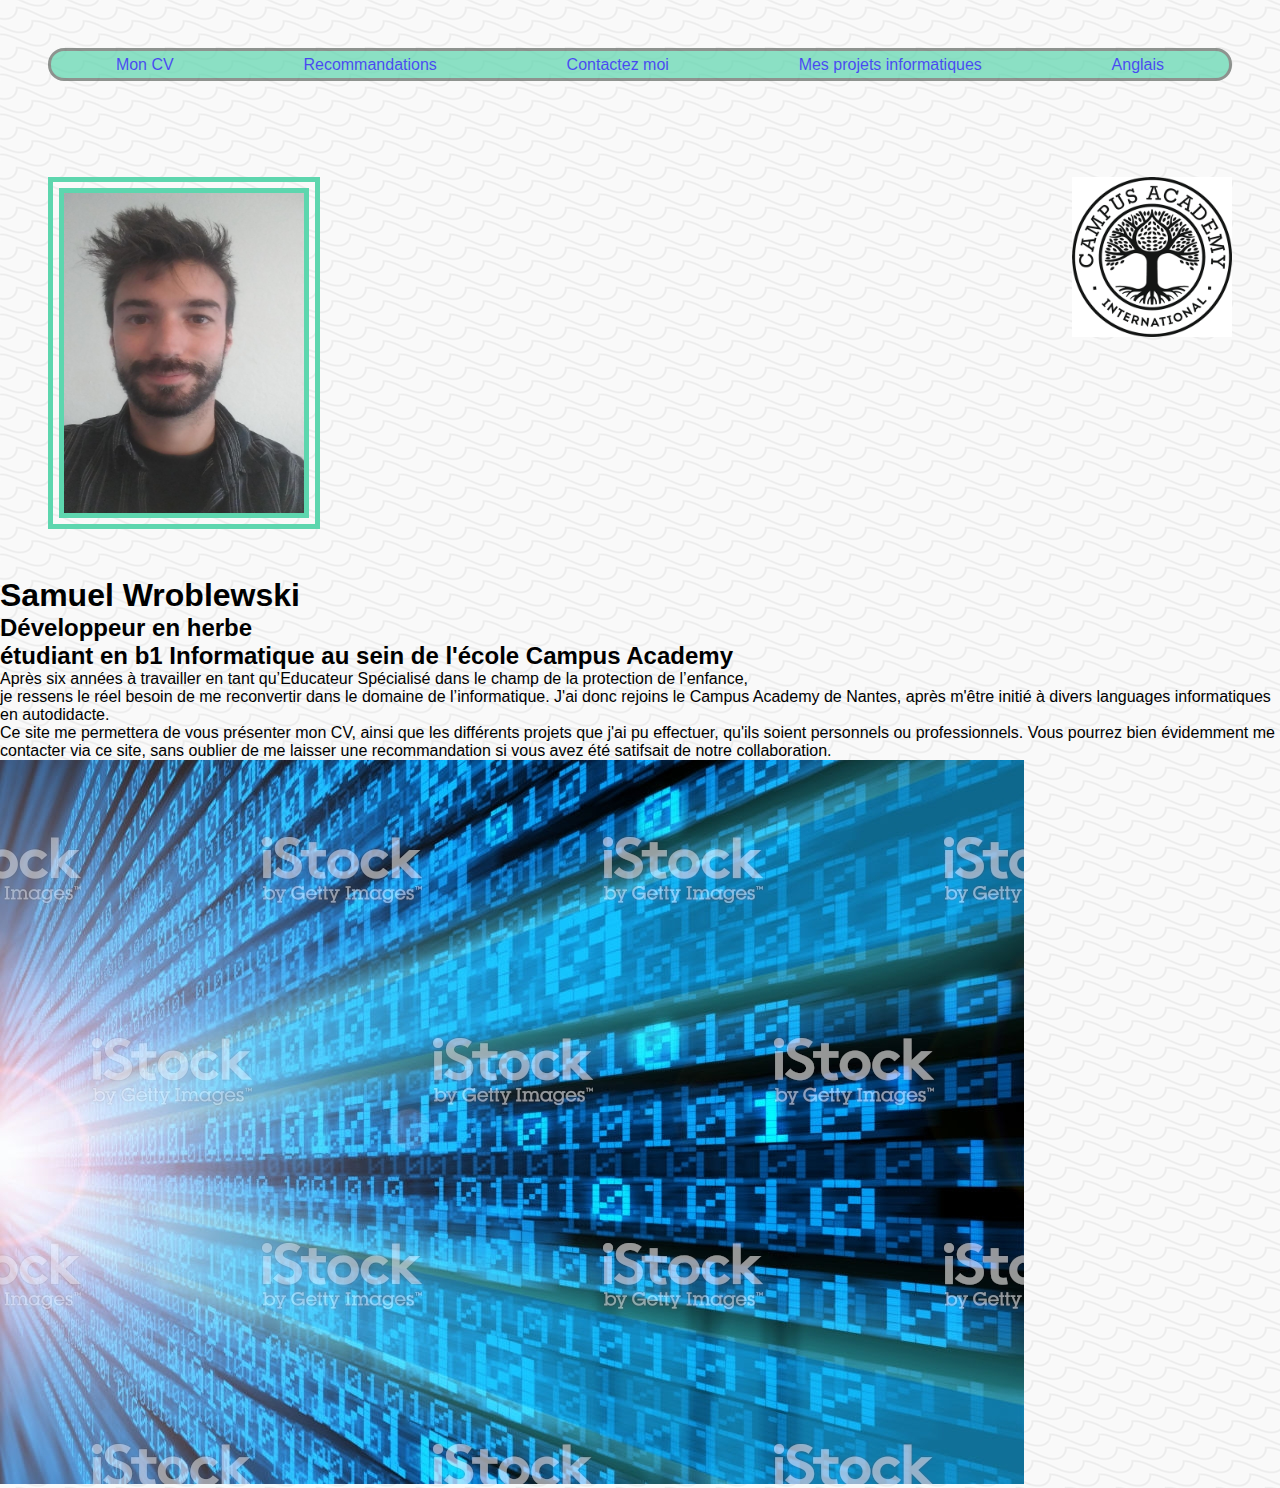
<file: index.html>
<!DOCTYPE html>
<html lang="fr">
<head>
    <meta charset="UTF-8">
    <meta name="viewport" content="width=device-width, initial-scale=1.0">
    <meta http-equiv="X-UA-Compatible" content="ie=edge">
    <link rel="stylesheet" href="style.css">
    <title>Accueil</title>
</head>
<body>
    <header>
    <!-- Barre de navigation pour les menus-->
    <div id="navbarreid">
        <div class="navbarre"><a href="CV.html" class="lienscliquables">Mon CV</a></div>
        <div class="navbarre"><a href="recommandation.html" class="lienscliquables">Recommandations</a></div>
        <div class="navbarre"><a href="contact.html" class="lienscliquables">Contactez moi</a></div>
        <div class="navbarre"><a href="projets.html" class="lienscliquables">Mes projets informatiques</a></div>
        <div class="navbarre"><a href="indexen.html" class="lienscliquables">Anglais</a></div>
        </div> 
    </header>
   
    
    <!-- Images de la page de présentation chacune une id différentes pour la taille-->
      <img src="images/Photo CV2.jpg" alt="photo createur" id="photopresentation">
      <img id="logoEcole" src="images/logocampusacademy.png" alt="logo école">
      <div class="clearfloat"></div>

      
    <!-- présentation de l'étudiant et image  -->
      <h1>Samuel Wroblewski</h1>
      <h2>Développeur en herbe <br> étudiant en b1 Informatique au sein de l'école Campus Academy</h2>
      <div id="clearfloat"></div>
      <div id="textepresentation">
          Après six années à travailler en tant qu’Educateur Spécialisé dans le champ de la protection de l’enfance, <br>
        je ressens le réel besoin de me reconvertir dans le domaine de l’informatique.
        J'ai donc rejoins le Campus Academy de Nantes, après m'être initié à divers languages informatiques en autodidacte. <br>
        Ce site me permettera de vous présenter mon CV, ainsi que les différents projets que j'ai pu effectuer, qu'ils soient personnels ou professionnels.
        Vous pourrez bien évidemment me contacter via ce site, sans oublier de me laisser une recommandation si vous avez été satifsait de notre collaboration.
        </div>
    
    <div id="clearfloat"></div>
    <img src="images/photoinformatique.jpg" alt="theme informatique" class="photoinfo">
      

</body>
</html>
</file>
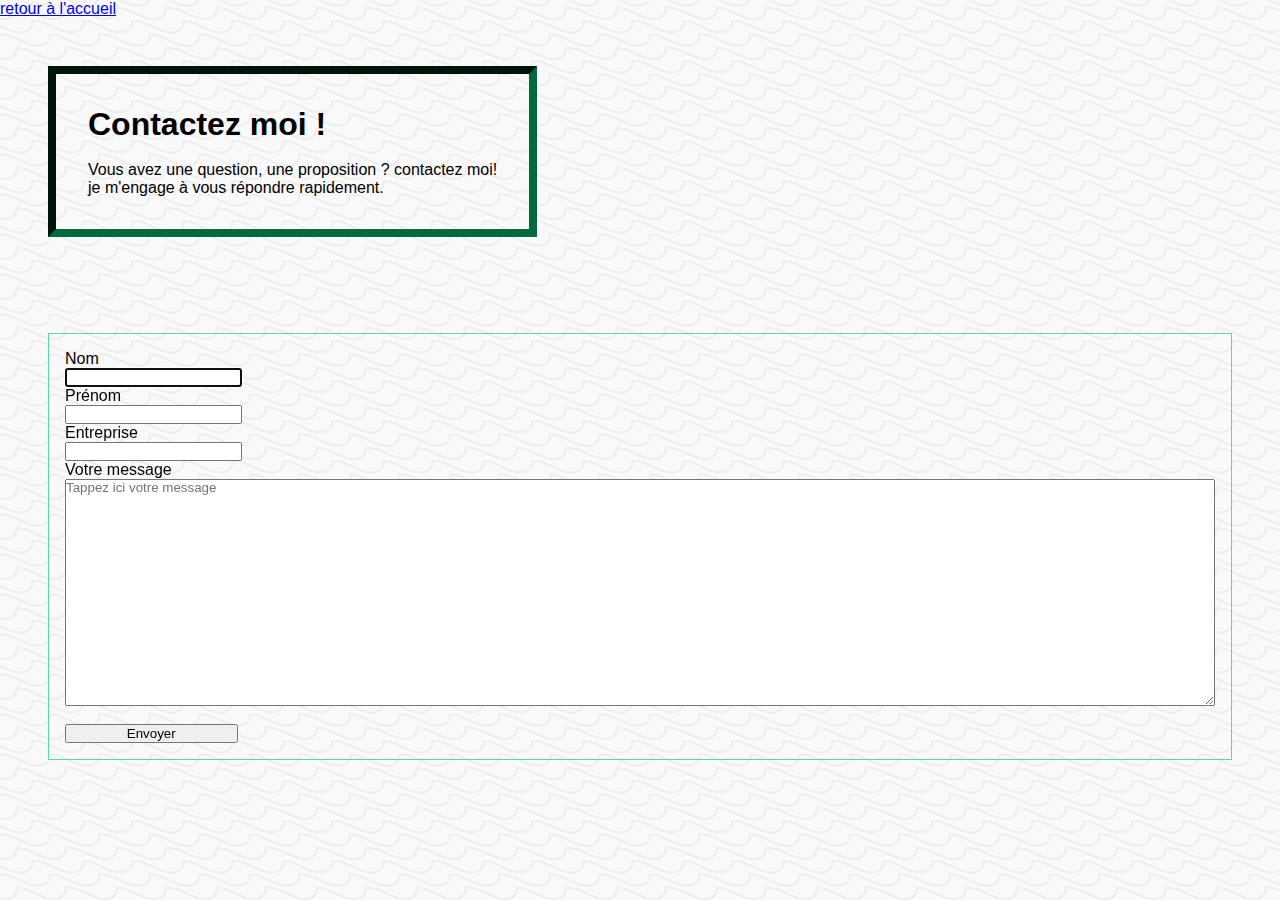
<file: contact.html>
<!DOCTYPE html>
<html lang="fr">
<head>
    <meta charset="UTF-8">
    <meta name="viewport" content="width=device-width, initial-scale=1.0">
    <meta http-equiv="X-UA-Compatible" content="ie=edge">
    <link rel="stylesheet" href="style.css">
    <title>Contactez moi</title>
</head>
<body>
    <!-- Lien retour en page index-->

    <a href="index.html">retour à l'accueil</a> <br>

    <!-- header, commun a plusieurs pages -->

    <header class="header">

        <h1>Contactez moi !</h1><br>
        <p>Vous avez une question, une proposition ? contactez moi! <br>je m'engage à vous répondre rapidement.</p>

    </header>
    
    <!-- Creation Formulaire, qui sera lié a la base de donnée en fevrier-->

    <div class="formulaire">

        <label for="nom">Nom</label>
        <input type="text" name="nom" id="nom" autofocus class="formulaires">

        <label for="prénom">Prénom</label>
        <input type="text" name="prénom" id="prénom" class="formulaires">

        <label for="entreprise">Entreprise</label>
        <input type="text" name="entreprise" id="entreprise" class="formulaires">

        <label for="message">Votre message</label>
        <textarea rows="15" cols="10" type="text" name="message" id="message" placeholder="Tappez ici votre message"></textarea>
        
        <br>

        <input type="submit" value="Envoyer" class="formulaires">

    </div>







</body>
</html>
</file>
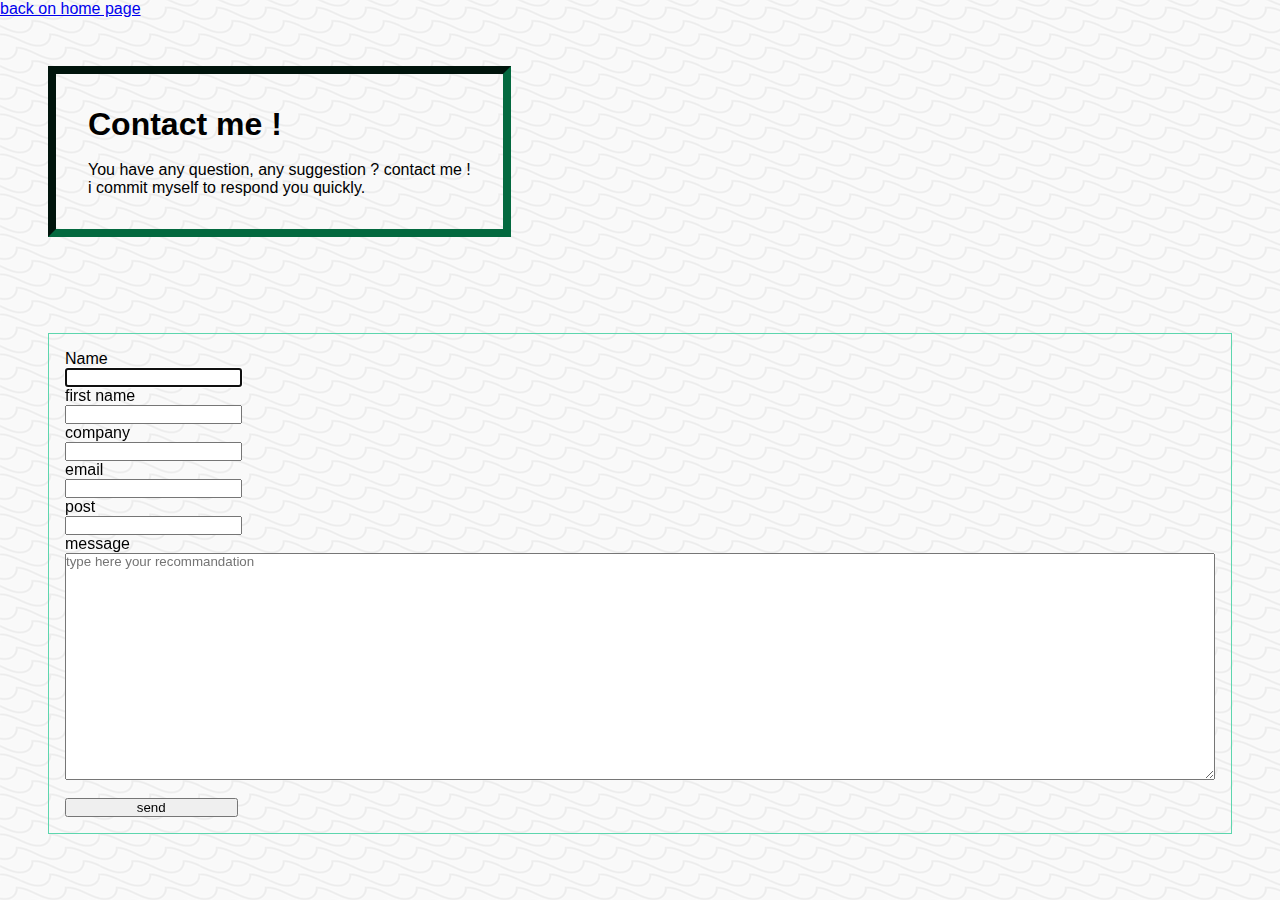
<file: contacten.html>
<!DOCTYPE html>
<html lang="en">
<head>
    <meta charset="UTF-8">
    <meta name="viewport" content="width=device-width, initial-scale=1.0">
    <meta http-equiv="X-UA-Compatible" content="ie=edge">
    <link rel="stylesheet" href="style.css">
    <title>Contactez moi</title>
</head>
<body>

    <!-- Lien retour en page index-->

    <a href="indexen.html">back on home page</a> <br>

    <!-- header, commun a plusieurs pages -->

    <header class="header">
        <h1>Contact me !</h1><br>
        <p> You have any question, any suggestion ? contact me ! <br> i commit myself to respond you quickly.</p>
    </header>


    <!-- Creation Formulaire, qui sera lié a la base de donnée en fevrier-->
    
    <div class="formulaire">

    <label for="nom">Name</label>
    <input type="text" name="nom" id="nom" autofocus class="formulaires">

    <label for="prénom">first name</label>
    <input type="text" name="prénom" id="prénom" class="formulaires">

    <label for="entreprise">company</label>
    <input type="text" name="entreprise" id="entreprise" class="formulaires">

    <label for="email">email</label>
    <input type="email" name="email" id="email" class="formulaires">

    <label for="poste">post</label>
    <input type="text" name="poste" id="poste" class="formulaires">

    <label for="recommandation">message</label>
    <textarea rows="15" cols="10" type="text" name="recommandation" id="recommandation" placeholder="type here your recommandation"></textarea>
    
    <br>

    <input type="submit" value="send" class="formulaires">

    </div>







</body>
</html>
</file>
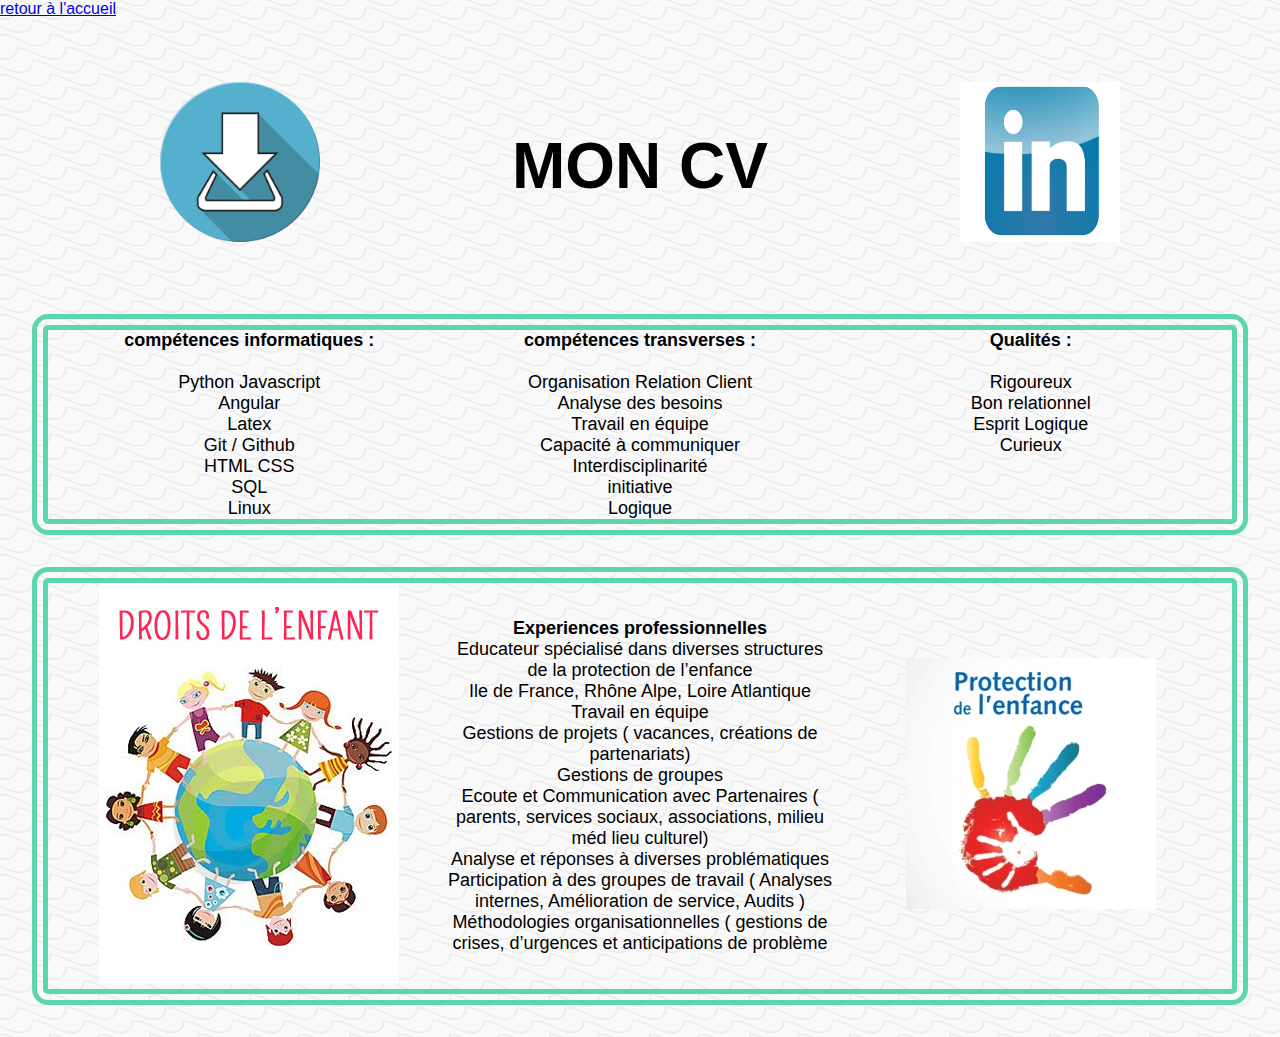
<file: CV.html>
<!DOCTYPE html>
<html lang="fr">
<head>
    <meta charset="UTF-8">
    <meta name="viewport" content="width=device-width, initial-scale=1.0">
    <meta http-equiv="X-UA-Compatible" content="ie=edge">
    <link rel="stylesheet" href="style.css">
    <title>CV</title>

</head>
<body>
    <!-- Lien retour en page index-->
    <a href="index.html">retour à l'accueil</a>

    <!-- header CV, il est différent des autres pour y intégrer les liens   -->

    <header id="headerCv">

        <a href="contenu/CV Samuel Wroblewski.pdf"><img src="images/telechargez.png" alt="logo téléchargement" class="imagecliquable"></a>
        <h1>MON CV</h1>
        <a href="https://www.linkedin.com/in/samuel-wroblewski-a7a722195/"><img src="images/LinkedIn-logo.jpg" alt="linkedin" class="imagecliquable"></a>

    </header>
    
    <!-- affichage des tableaux de compétences-->

    <div id="tableauCV">
        <div class="categorieCV"> <strong> compétences informatiques :</strong><br><br>

            Python
            Javascript<br>
            Angular<br>
            Latex<br>
            Git / Github<br>
            HTML CSS<br>
            SQL<br>
            Linux </div>

        <div class="categorieCV"> <strong> compétences transverses :</strong><br> <br>  

            Organisation
            Relation Client<br>
            Analyse des besoins<br>
            Travail en équipe<br>
            Capacité à communiquer<br>
            Interdisciplinarité<br>
            initiative<br>
            Logique </div>

        <div class="categorieCV"><strong> Qualités : </strong><br><br> 


            Rigoureux<br>
            Bon relationnel<br>
            Esprit Logique<br>
            Curieux<br> <br><br><br>

        </div>


    </div>

    <div id="tableauCV"> 
        <div class="categorieCV"><img src="images/Les-droits-de-l-enfant.jpg" alt=""></div>


        <div class="categorieCV"><strong>Experiences professionnelles <br></strong>
            Educateur spécialisé dans diverses structures de la protection de l’enfance<br>
            Ile de France, Rhône Alpe, Loire Atlantique<br>
            Travail en équipe<br>
            Gestions de projets ( vacances, créations de partenariats)<br>
            Gestions de groupes<br>
            Ecoute et Communication avec Partenaires ( parents, services sociaux, associations, milieu méd
            lieu culturel)<br>
            Analyse et réponses à diverses problématiques<br>
            Participation à des groupes de travail ( Analyses internes, Amélioration de service, Audits )<br>
            Méthodologies organisationnelles ( gestions de crises, d’urgences et anticipations de problème<br>
    
        </div>
        
        <div class="categorieCV"><img src="images/protection enfance.jpg" alt=""></div>

    </div>

</body>
</html>
</file>
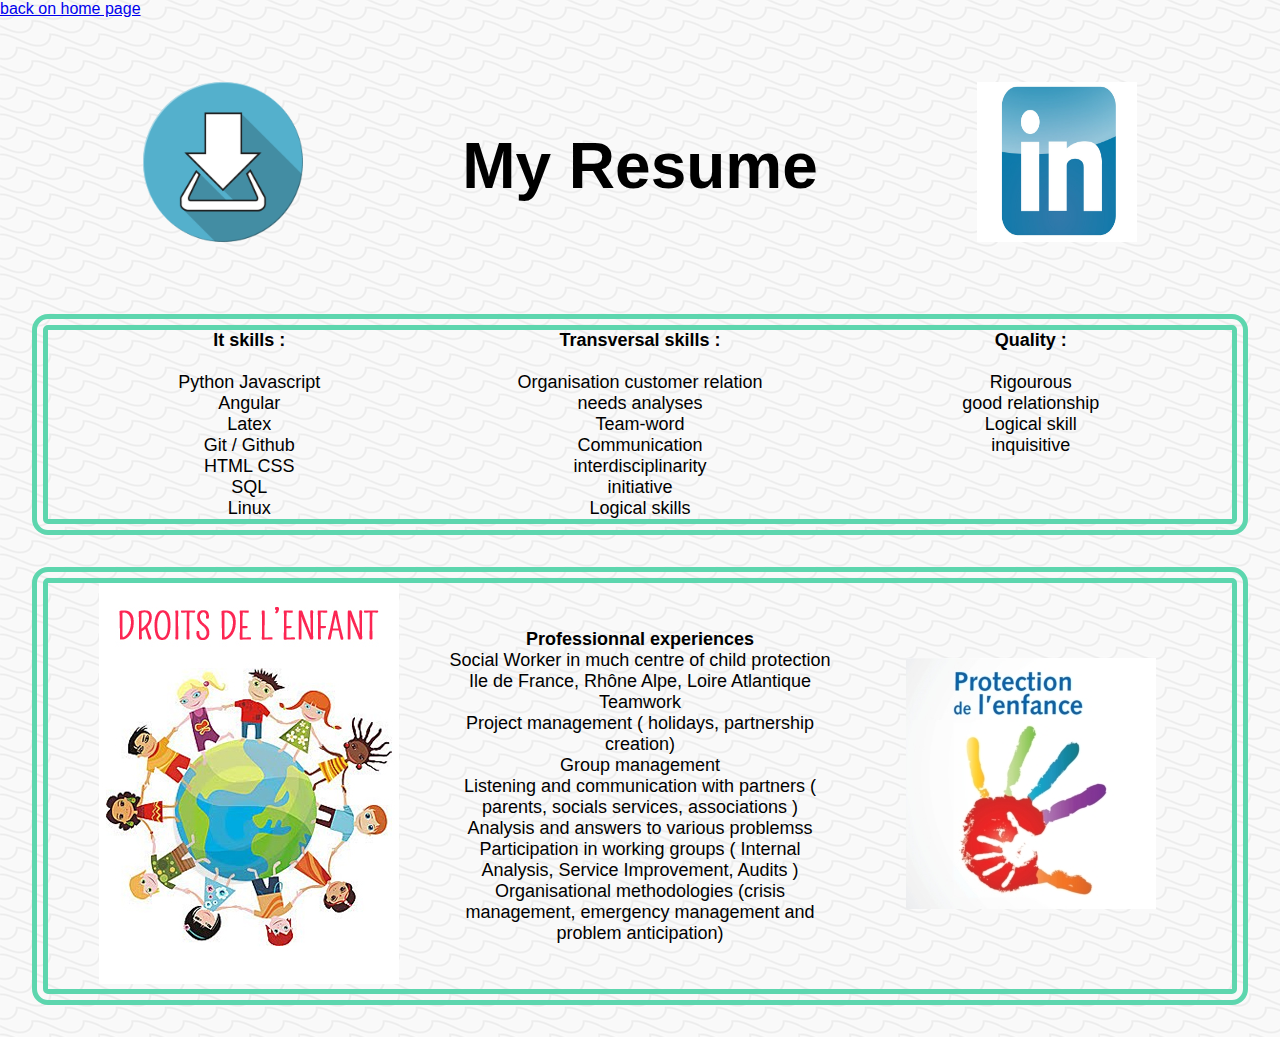
<file: CVen.html>
<!DOCTYPE html>
<html lang="en">
<head>
    <meta charset="UTF-8">
    <meta name="viewport" content="width=device-width, initial-scale=1.0">
    <meta http-equiv="X-UA-Compatible" content="ie=edge">
    <link rel="stylesheet" href="style.css">
    <title>CV</title>

</head>
<body>
    <!-- Lien retour en page index-->

    <a href="indexen.html">back on home page</a>

    <!-- header CV, il est différent des autres pour y intégrer les liens   -->
    <header id="headerCv">
    
        <a href="contenu/CV Samuel Wroblewski.pdf"><img src="images/telechargez.png" alt="logo téléchargement" class="imagecliquable"></a>
        <h1>My Resume</h1>
        <a href="https://www.linkedin.com/in/samuel-wroblewski-a7a722195/"><img src="images/LinkedIn-logo.jpg" alt="linkedin" class="imagecliquable"></a>

    </header>

    <!-- affichage des tableaux de compétences-->
    
    <div id="tableauCV">
        <div class="categorieCV"> <strong> It skills :</strong><br><br> Python
            Javascript<br>
            Angular<br>
            Latex<br>
            Git / Github<br>
            HTML CSS<br>
            SQL<br>
            Linux </div>

        <div class="categorieCV"> <strong> Transversal skills :</strong><br> <br>  Organisation
           customer relation<br>
            needs analyses<br>
            Team-word<br>
            Communication<br>
            interdisciplinarity<br>
            initiative<br>
           Logical skills </div>

        <div class="categorieCV"><strong> Quality : </strong><br><br> 


            Rigourous<br>
            good relationship<br>
            Logical skill<br>
            inquisitive<br><br><br><br>
        </div>
    </div>




    <div id="tableauCV"> 
        <div class="categorieCV"><img src="images/Les-droits-de-l-enfant.jpg" alt="droit de l'enfant"></div>


        <div class="categorieCV"><strong>Professionnal experiences <br></strong>

            Social Worker in much centre of child protection<br>
            Ile de France, Rhône Alpe, Loire Atlantique<br>
            Teamwork<br>
            Project management ( holidays, partnership creation)<br>
            Group management<br>
            Listening and communication with partners ( parents, socials services, associations )<br>
            Analysis and answers to various problemss<br>
            Participation in working groups ( Internal Analysis, Service Improvement, Audits )<br>
            Organisational methodologies (crisis management, emergency management and problem anticipation)<br>

            </div>
        <div class="categorieCV"><img src="images/protection enfance.jpg" alt="protection de l'enfance"></div>

    </div>  


</body>
</html>
</file>
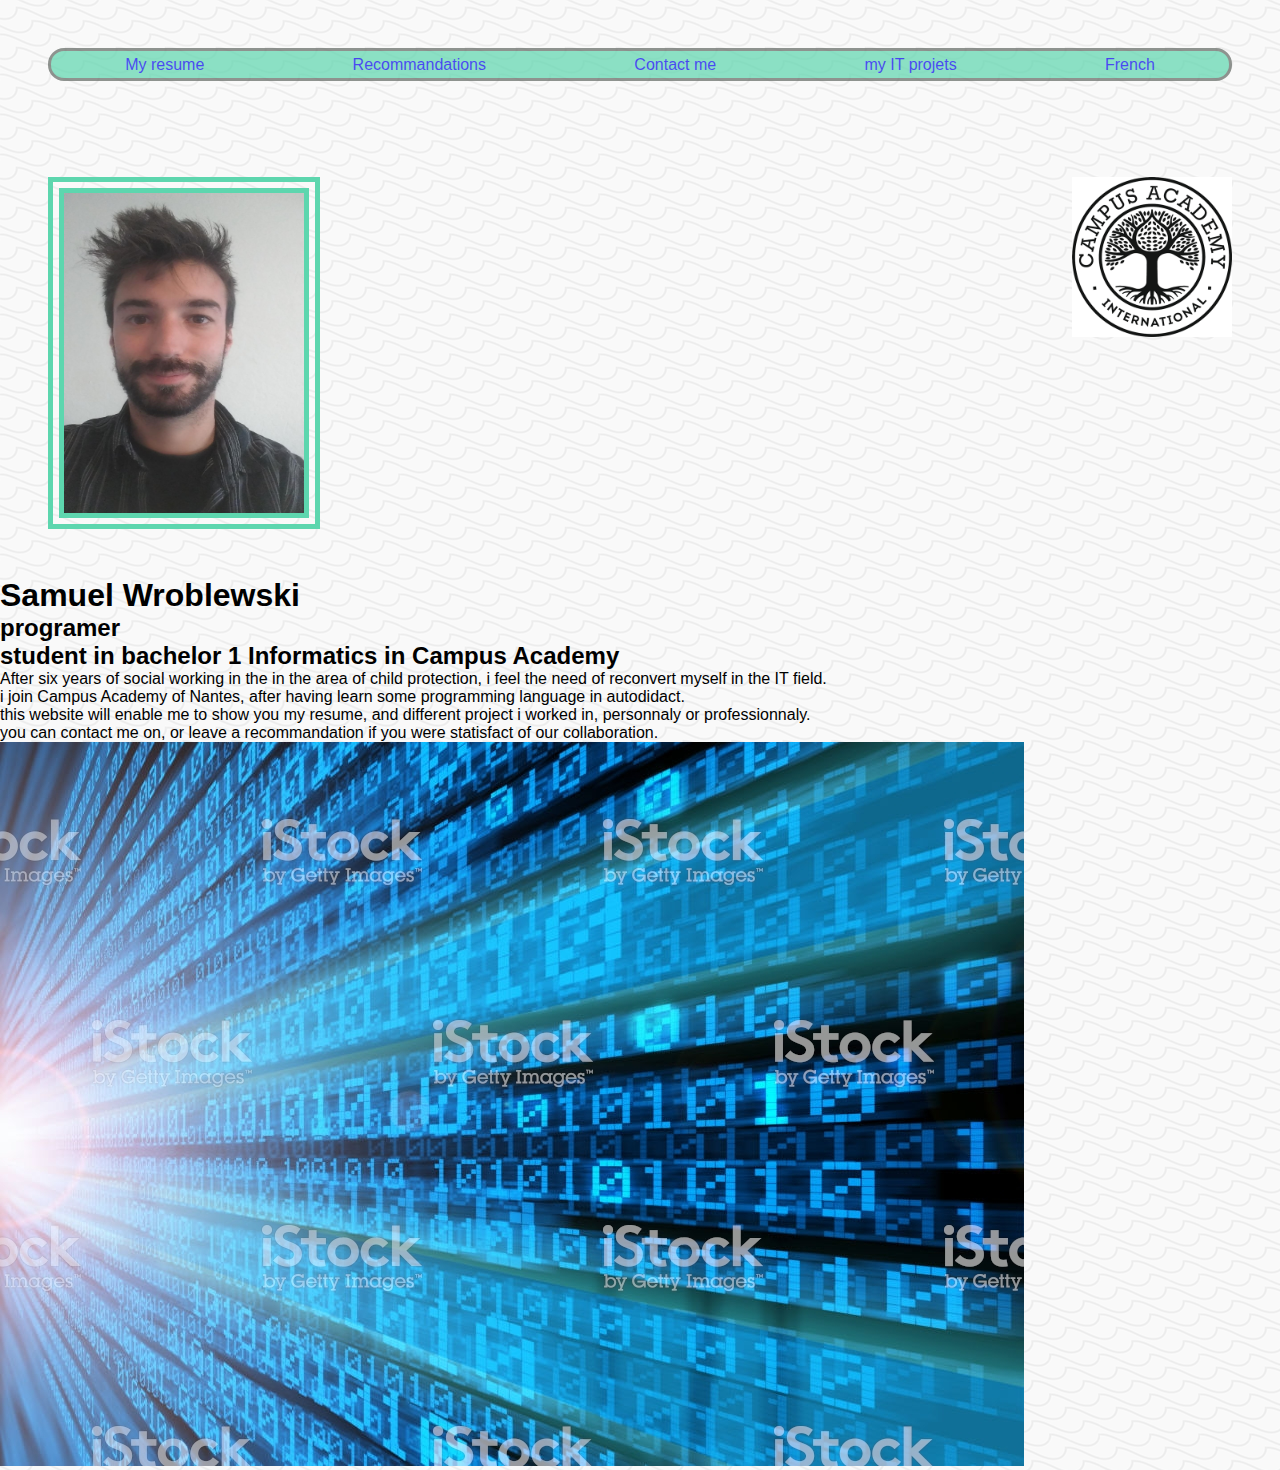
<file: indexen.html>
<!DOCTYPE html>
<html lang="en">
<head>
    <meta charset="UTF-8">
    <meta name="viewport" content="width=device-width, initial-scale=1.0">
    <meta http-equiv="X-UA-Compatible" content="ie=edge">
    <link rel="stylesheet" href="style.css">
    <title>Accueil</title>
</head>
<body>
<!-- Barre de navigation pour les menus-->
    <header>
    <div id="navbarreid">

        <div class="navbarre"><a href="CVen.html" class="lienscliquables">My resume</a></div>
        <div class="navbarre"><a href="recommandationen.html" class="lienscliquables">Recommandations</a></div>
        <div class="navbarre"><a href="contacten.html" class="lienscliquables">Contact me</a></div>
        <div class="navbarre"><a href="projetsen.html" class="lienscliquables">my IT projets</a></div>
        <div class="navbarre"><a href="index.html" class="lienscliquables">French</a></div>
            
        </div> 
    </header>
    
    <!-- Images de la page de présentation chacune une id différentes pour la taille-->
    
      <img src="images/Photo CV2.jpg" alt="photo createur" id="photopresentation">
      <img  src="images/logocampusacademy.png" alt="logo école" id="logoEcole">
    <div class="clearfloat"></div>
    <!-- présentation de l'étudiant et image  -->

      <h1>Samuel Wroblewski</h1>
      <h2>programer <br> student in bachelor 1 Informatics in Campus Academy</h2>
      <div id="clearfloat"></div>
      <div id="textepresentation">After six years of social working in the in the area of child protection, i feel the need of reconvert myself in the IT field.<br>
        i join Campus Academy of Nantes, after having learn some programming language in autodidact.<br>
        this website will enable me to show you my resume, and different project i worked in, personnaly or professionnaly.<br>
        you can contact me on, or leave a recommandation if you were statisfact of our collaboration.<br>
        </div>
    
    <div id="clearfloat"></div>

    <img src="images/photoinformatique.jpg" alt="theme informatique" class="photoinfo">
      

</body>
</html>
</file>
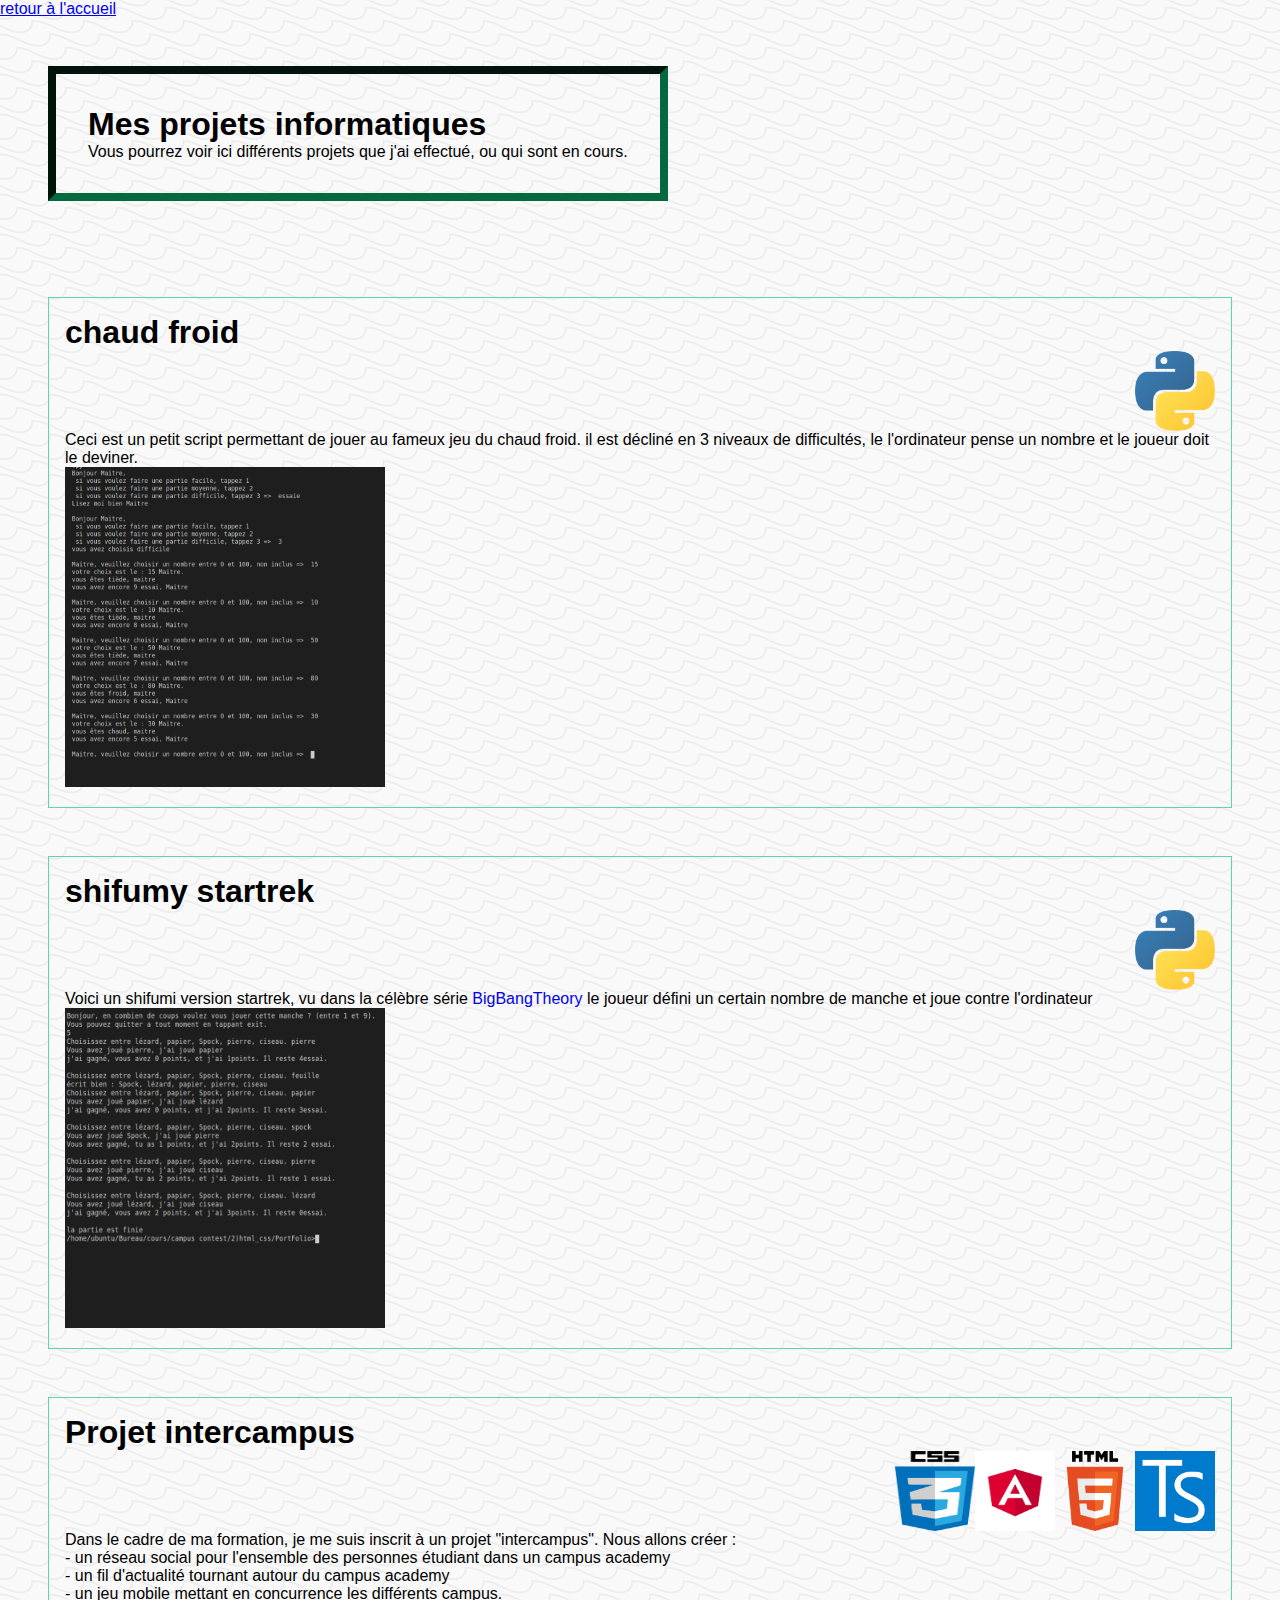
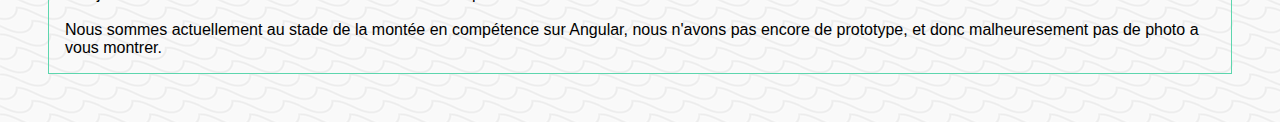
<file: projets.html>
<!DOCTYPE html>
<html lang="en">
<head>
    <meta charset="UTF-8">
    <meta name="viewport" content="width=device-width, initial-scale=1.0">
    <meta http-equiv="X-UA-Compatible" content="ie=edge">
    <link rel="stylesheet" href="style.css">
    <title>Projets informatiques</title>
</head>
<body>
    <!-- Lien retour en page index-->
    <a href="index.html">retour à l'accueil</a> <br>

    <!-- Header, commun a plusieurs pages -->
<header class="header">
    <h1> Mes projets informatiques</h1>
    <p>Vous pourrez voir ici différents projets que j'ai effectué, ou qui sont en cours. <br>
    </p>
</header>    

    <!-- différents projets -->
<div class="projet">
    <h1>chaud froid</h1>
    <img src="images/python.png" alt="logo python" class="phototechnoProjet">
    <div class="clearfloat"></div>
    <p>Ceci est un petit script permettant de jouer au fameux jeu du chaud froid. 
    il est décliné en 3 niveaux de difficultés, le l'ordinateur pense un nombre et le joueur doit le deviner.
    </p>
    <a href="images/chaudfroidpy.png"><img src="images/chaudfroidpy.png" alt="screenshotprojet" class="photoprojet"></a>

</div>

<div class="projet">
    <h1>shifumy startrek</h1>
    <img src="images/python.png" alt="logo python" class="phototechnoProjet">
    <div class="clearfloat"></div>
    <p>Voici un shifumi version startrek, vu dans la célèbre série <span ><a href="https://fr.wikipedia.org/wiki/The_Big_Bang_Theory#R%C3%A9f%C3%A9rences_2" class="lienscliquables"> BigBangTheory</a></span> le joueur défini un certain nombre de manche et joue contre l'ordinateur</p>
    <a href="images/shifumy.png"><img src="images/shifumy.png" alt="screenshotprojet" class="photoprojet"></a>

</div>

<div class="projet">
    <h1>Projet intercampus</h1>
    <img src="images/logo typescript.png" alt="logo python" class="phototechnoProjet">
    <img src="images/logo html.png" alt="logo html" class="phototechnoProjet">
    <img src="images/angular.jpg" alt="logo angular" class="phototechnoProjet">
    <img src="images/logo css.png" alt="logo css" class="phototechnoProjet">
    <div class="clearfloat"></div>
    <p>
        Dans le cadre de ma formation, je me suis inscrit à un projet "intercampus". Nous allons créer : <br>
        - un réseau social pour l'ensemble des personnes étudiant dans un campus academy <br>
        - un fil d'actualité tournant autour du campus academy <br>
        - un jeu mobile mettant en concurrence les différents campus. <br> <br>
        Nous sommes actuellement au stade de la montée en compétence sur Angular, nous n'avons pas encore de prototype, et donc malheuresement pas de photo a vous montrer.
    </p>






</div>
</body>
</html>
</file>
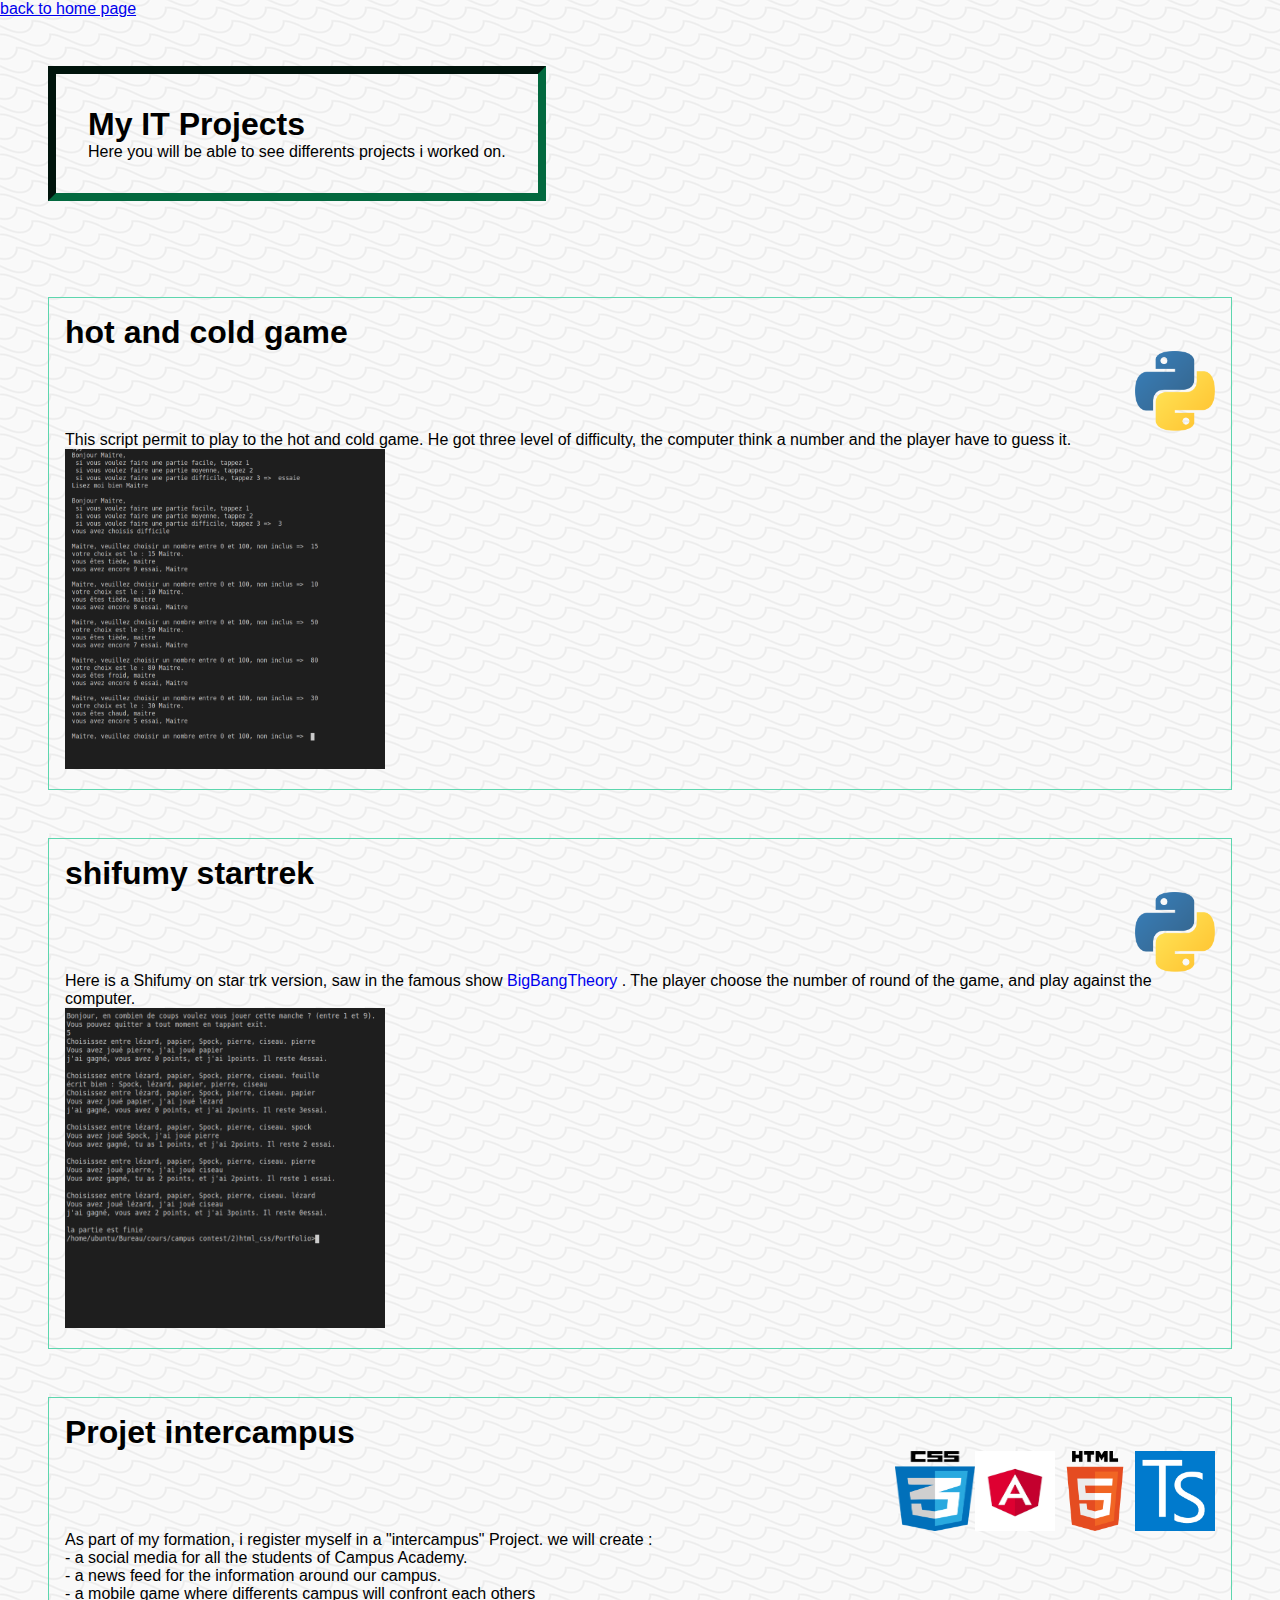
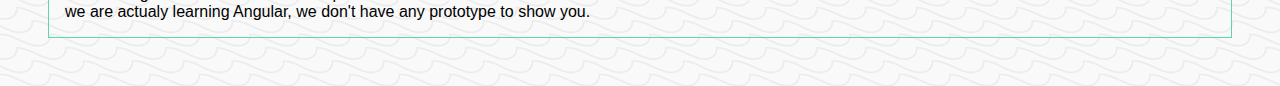
<file: projetsen.html>
<!DOCTYPE html>
<html lang="en">
<head>
    <meta charset="UTF-8">
    <meta name="viewport" content="width=device-width, initial-scale=1.0">
    <meta http-equiv="X-UA-Compatible" content="ie=edge">
    <link rel="stylesheet" href="style.css">
    <title>IT Project</title>
</head>
<body>
    <!-- Lien retour en page index-->
    <a href="indexen.html">back to home page</a><br>

    <!-- Header, commun a plusieurs pages -->
    <header class="header">
        <h1>My IT Projects</h1>
        <p>Here you will be able to see differents projects i worked on. <br>
        </p>

    </header>    
    <!-- différents projets -->
<div class="projet">
    <h1>hot and cold game</h1>
    <img src="images/python.png" alt="logo python" class="phototechnoProjet">
    <div class="clearfloat"></div>
    <p>
    This script permit to play to the hot and cold game. 
    He got three level of difficulty, the computer think a number and the player have to guess it.
    </p>
    <a href="images/chaudfroidpy.png"><img src="images/chaudfroidpy.png" alt="screenshotprojet" class="photoprojet"></a>

</div>

<div class="projet">
    <h1>shifumy startrek</h1>
    <img src="images/python.png" alt="logo python" class="phototechnoProjet">
    <div class="clearfloat"></div>
    <p>Here is a Shifumy on star trk version, saw in the famous show <span ><a href="https://fr.wikipedia.org/wiki/The_Big_Bang_Theory#R%C3%A9f%C3%A9rences_2" class="lienscliquables"> BigBangTheory</a></span> . The player choose the number of round of the game, and play against the computer.</p>
    <a href="images/shifumy.png"><img src="images/shifumy.png" alt="screenshotprojet" class="photoprojet"></a>

</div>

<div class="projet">
    <h1>Projet intercampus</h1>
    <img src="images/logo typescript.png" alt="logo python" class="phototechnoProjet">
    <img src="images/logo html.png" alt="logo html" class="phototechnoProjet">
    <img src="images/angular.jpg" alt="logo angular" class="phototechnoProjet">
    <img src="images/logo css.png" alt="logo css" class="phototechnoProjet">
    <div class="clearfloat"></div>
    <p>As part of my formation, i register myself in a "intercampus" Project. we will create : <br>
        - a social media for all the students of Campus Academy. <br>
        - a news feed for the information around our campus. <br>
        - a mobile game where differents campus will confront each others <br>
        we are actualy learning Angular, we don't have any prototype to show you.
    </p>


</div>
</body>
</html>
</file>
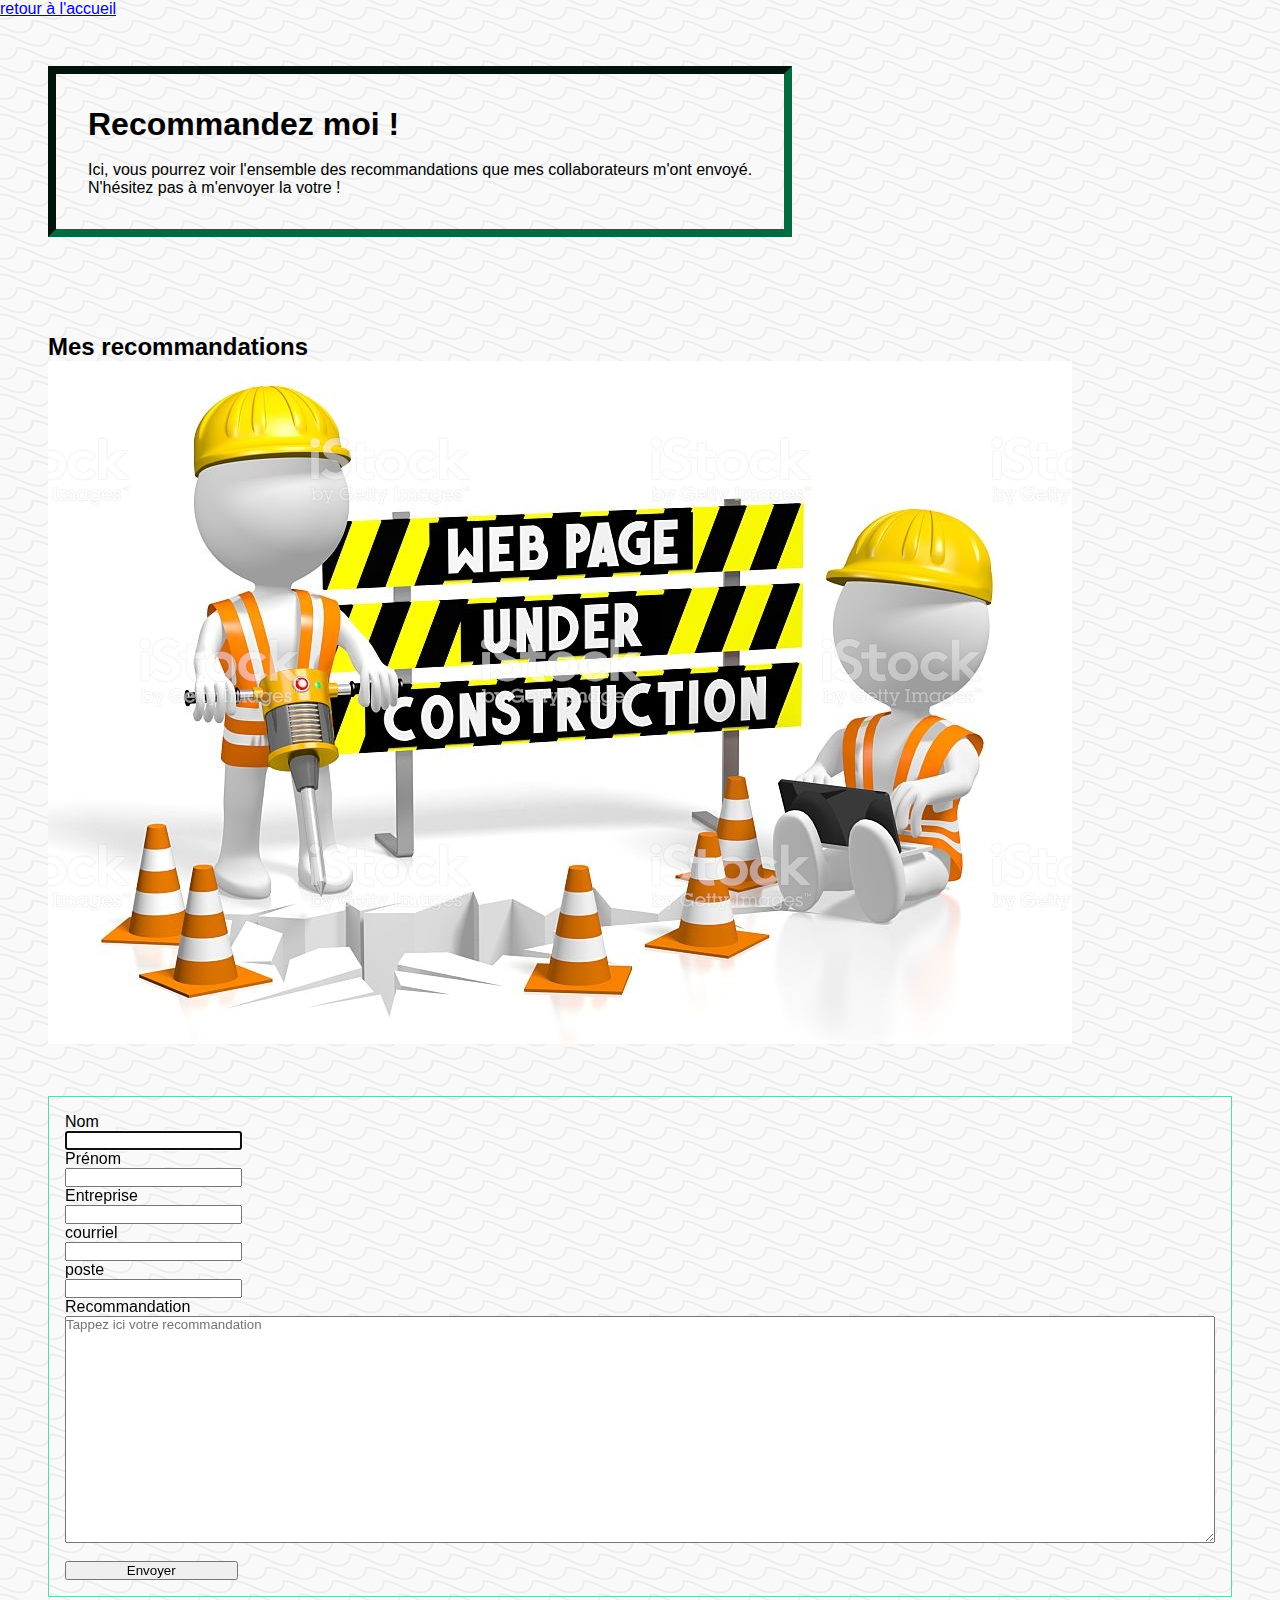
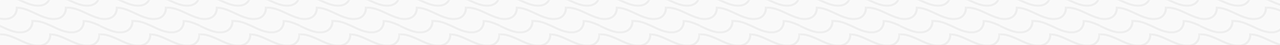
<file: recommandation.html>
<!DOCTYPE html>
<html lang="fr">
<head>
    <meta charset="UTF-8">
    <meta name="viewport" content="width=device-width, initial-scale=1.0">
    <meta http-equiv="X-UA-Compatible" content="ie=edge">
    <link rel="stylesheet" href="style.css">
    <title>Recommandations</title>

</head>
<body>
    <!-- Lien retour en page index-->

    <a href="index.html">retour à l'accueil</a> <br>

    <!-- Header, commun a plusieurs pages -->

    <header class="header">
        <h1>Recommandez moi !</h1><br>
        <p>Ici, vous pourrez voir l'ensemble des recommandations que mes collaborateurs m'ont envoyé. <br>
        N'hésitez pas à m'envoyer la votre !</div></p>
    </header>

    <!-- Cette page sera actualisée quand la base de donnée sera relié au site -->

    <div id="recommandations">

    <h2>Mes recommandations</h2>

    <img src="images/underconstruction.jpg" alt="image construction" class="phototravaux">


    </div>




    <!-- Formulaire de recommandation -->


    <div class="formulaire">

        <label for="nom">Nom</label>
            <input type="text" name="nom" id="nom" autofocus class="formulaires">

        <label for="prénom">Prénom</label>
        <input type="text" name="prénom" id="prénom" class="formulaires">

        <label for="entreprise">Entreprise</label>
        <input type="text" name="entreprise" id="entreprise" class="formulaires">

        <label for="email">courriel</label>
        <input type="email" name="email" id="email" class="formulaires">

        <label for="Poste">poste</label>
        <input type="text" name="poste" id="poste" class="formulaires">

        <label for="recommandation">Recommandation</label>
        <textarea rows="15" cols="10" type="text" name="recommandation" id="recommandation" placeholder="Tappez ici votre recommandation"></textarea>
    
        <br>

        <input type="submit" value="Envoyer" class="formulaires">


    </div>
</body>


</html>
</file>
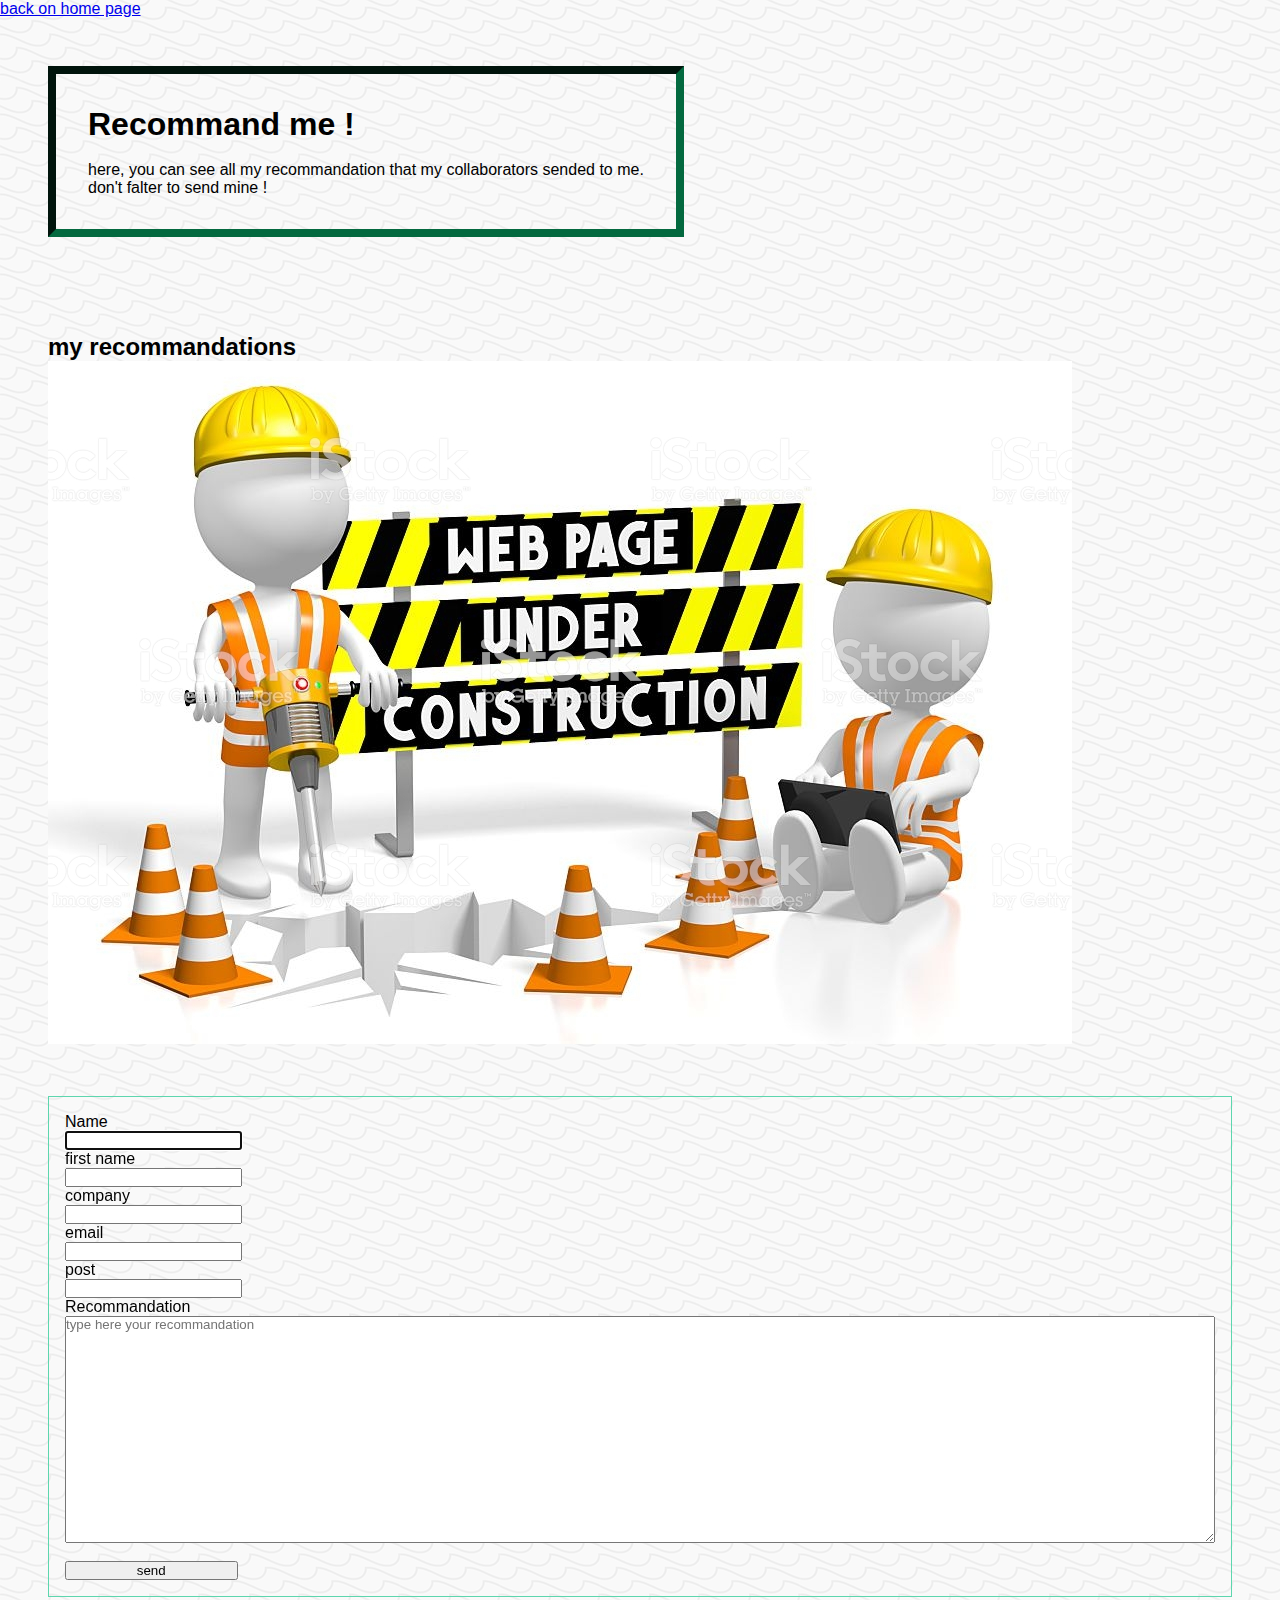
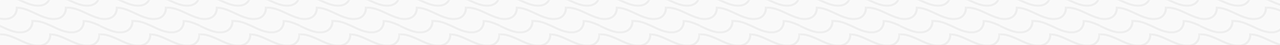
<file: recommandationen.html>
<!DOCTYPE html>
<html lang="en">
<head>
    <meta charset="UTF-8">
    <meta name="viewport" content="width=device-width, initial-scale=1.0">
    <meta http-equiv="X-UA-Compatible" content="ie=edge">
    <link rel="stylesheet" href="style.css">
    <title>Recommandations</title>

</head>
<body>
    <!-- Lien retour en page index-->

    <a href="indexen.html">back on home page</a> <br>

    <!-- Header, commun a plusieurs pages -->

    <header class="header">

        <h1>Recommand me !</h1><br>
        <p>here, you can see all my recommandation that my collaborators sended to me.  <br>
    don't falter to send mine !</div></p>

    </header>

    <!-- Cette page sera actualisée quand la base de donnée sera relié au site -->

    <div id="recommandations">

    <h2>my recommandations</h2>

    <img src="images/underconstruction.jpg" alt="image construction" class="phototravaux">


    </div>






    <!-- Formulaire de recommandation -->

    <div class="formulaire">

        <label for="nom">Name</label>
        <input type="text" name="nom" id="nom" autofocus class="formulaires">

        <label for="prénom">first name</label>
        <input type="text" name="prénom" id="prénom" class="formulaires">

        <label for="entreprise">company</label>
        <input type="text" name="entreprise" id="entreprise" class="formulaires">

        <label for="email">email</label>
        <input type="email" name="email" id="email" class="formulaires">

        <label for="poste">post</label>
        <input type="text" name="poste" id="poste" class="formulaires">

        <label for="recommandation">Recommandation</label>
        <textarea rows="15" cols="10" type="text" name="recommandation" id="recommandation" placeholder="type here your recommandation"></textarea>
    
        <br>

        <input type="submit" value="send" class="formulaires">

    </div>

    
</body>


</html>
</file>
<file: style.css>
/* Voici mon code CSS.
Toutes les images sont libres de droit
il a été fait entièrement par mes soins, aucun template ou framework. */


/* marges intérieures et extérieures a zero. Déclaration de polices, et polices "de secours"  */
*{
    margin: 0;
    padding: 0;
    font-family: Impact, Haettenschweiler, 'Arial Narrow Bold', sans-serif
}

/* image de font sur l'ensemble du site ( libre de droit également ) */
body{
    background-image: url(images/ripples.png)

}


    /* création de la barre de navigation sur la page index */ 

#navbarreid{
    margin:3em;

    display: flex;
    justify-content:space-around;
    align-items: center;
    width: auto;


    background-color: rgb(93, 214, 174);
    font-size: 1em;
    opacity: 0.70;

    border: solid rgb(98, 104, 99);
    border-radius: 1em;
    

}

    /* contenu de la barre de navigation */

.navbarre{

    width: auto;
    display: flex;
    align-items: center;
    height:3vh;
}

    /* id pour la résolution et placement du logo campus academy */

#logoEcole{
    float: right;
    height: 10em;
    width: 10em;
    margin: 3em;

}

    /* id pour la résolution , placement  et cadre de ma photo */
#photopresentation{
    margin: 3em;
    height: 20em;
    width: 15em;

    float: left;

    border: 1em double rgb(93, 214, 174) ;
    opacity: 1 ;

}

    /* définition des header des autres pages */

.header
{
    margin:3em;
    padding: 2em;

    border: 0.5em inset rgb(3, 105, 63);

    display: inline-block
}
    


    /* clearfloat pour "casser la flotaison" d'élements flottant, il sera utilisé dans une bonne partie de mon HTML */

.clearfloat{
    clear: both;
}


    /* suppression de du surlignage des liens cliquables */

.lienscliquables{

    text-decoration: none;

}
    /* définition de la résolution pour les images cliquables de la page CV */

.imagecliquable{
    height: 5em;
    width: 5em;
}

    /* définition de marge, taille de police et placement de mon header de la page CV */

#headerCv{
    margin: 2em;
    font-size: 2em;

    display: flex;
    justify-content:space-around;
    align-items: center;
}

    /* creation de mon "conteneur" de ma page CV */

#tableauCV{
    margin:2em;

    display: flex;
    justify-content: center;
    align-items: center;

    border:1em double  rgb(93, 214, 174) ;
    border-radius: 1em;
}

    /* creation des "éléments" dans ma page CV */

.categorieCV{

    text-align: center;
    font-size: large;

    width: 33%;
    min-height:100%;

}



    /* création des formulaires des pages concernés */

.formulaire {
    margin:3em;
    padding:1em;

    display:flex;
    flex-direction: column;

    border: 0.1em solid  rgb(93, 214, 174); 
}

    /* gestion de l'espace de certains champs du formulaire */

.formulaires{
    width: 15%;
}

    /* creation des recommandation que j'ai reçu
    n'ayant pas encore vu le PHP, j'ai mis une image */


#recommandations{
   margin: 3em;
}

    /* creation de la partie présentation de projets */

.projet{
    margin: 3em;
    padding: 1em;

    border: 0.1em solid rgb(93, 214, 174);
}

    /* gestion de la taille des logos des technologies pour différents projets */

.phototechnoProjet{
    width: 5em;
    height: 5em;

    float:right;
    

}
    /* gestion de la taille des images des technologies pour différents projets */
.photoprojet{
    width: 20em;
    height: 20em;
}

    /* modification du code pour gérer le responsive */

@media  (min-width: 320px)and (max-width:1000px){

        /* barre de menu en colonne */
    #navbarreid{
        margin:1em;
    
        display: flex;
        flex-direction: column;
        width: auto;
    
    
        background-color: rgb(93, 214, 174);
        font-size: 1em;
        opacity: 0.70;
    
        border: solid rgb(98, 104, 99);
        border-radius: 1em;
        
    
    }

        /* modification de taille */

    .photoinfo{
        width: 100%;
        height: 10em;

    }
        /* modification de des marges */

    .header
{
    margin:0.5em;
    padding: 0.5em;

    border: 0.5em inset rgb(3, 105, 63);

    display: inline-block
}


        /* modification de taille des entrées de formulaire */
    .formulaires{
        width: 50%;
    }


    .formulaire {
        margin:0.5em;
        padding:0.5em;
    
        display:flex;
        flex-direction: column;
    
        border: 0.1em solid  rgb(93, 214, 174); 
    }
        /* modification des marges */

    #recommandations{
        margin: 0.5em;
     }

        /* modification de la taille */
     .phototravaux{
     height: 20em;
     width: 20em;

     }

        /* modification de la taille et de la marge */
     #headerCv{
        margin: 0.5em;
        font-size: 1em;
    
        display: flex;
        justify-content:space-around;
        align-items: center;
    }

        /* modification de l'alignement */

    .categorieCV{

        text-align: justify;
        font-size: medium;

        width: 100%;
        min-height:100%;
    
    }
        /* modification de l'alignement */
     #tableauCV{
        margin:0.5em;

        display: flex;
        justify-content: center;
        align-items: center;
        flex-direction: column;

        border:1em double  rgb(93, 214, 174) ;
        border-radius: 1em;
}
        /* modification de la taille */
 #tableauCV img {

    height: 15em;
    width: 15em;

}
        /* modification de la taille et de la marge */
.projet{
    margin: 0.5em;
    padding: 0.2em;

    border: 0.1em solid rgb(93, 214, 174);
}


        /* modification de la taille */
.phototechnoProjet{
    width: 3em;
    height: 3em;

    float:right;
    

}
        /* modification de la taille */
.photoprojet{
    width: 10em;
    height: 10em;
}


}
</file>
